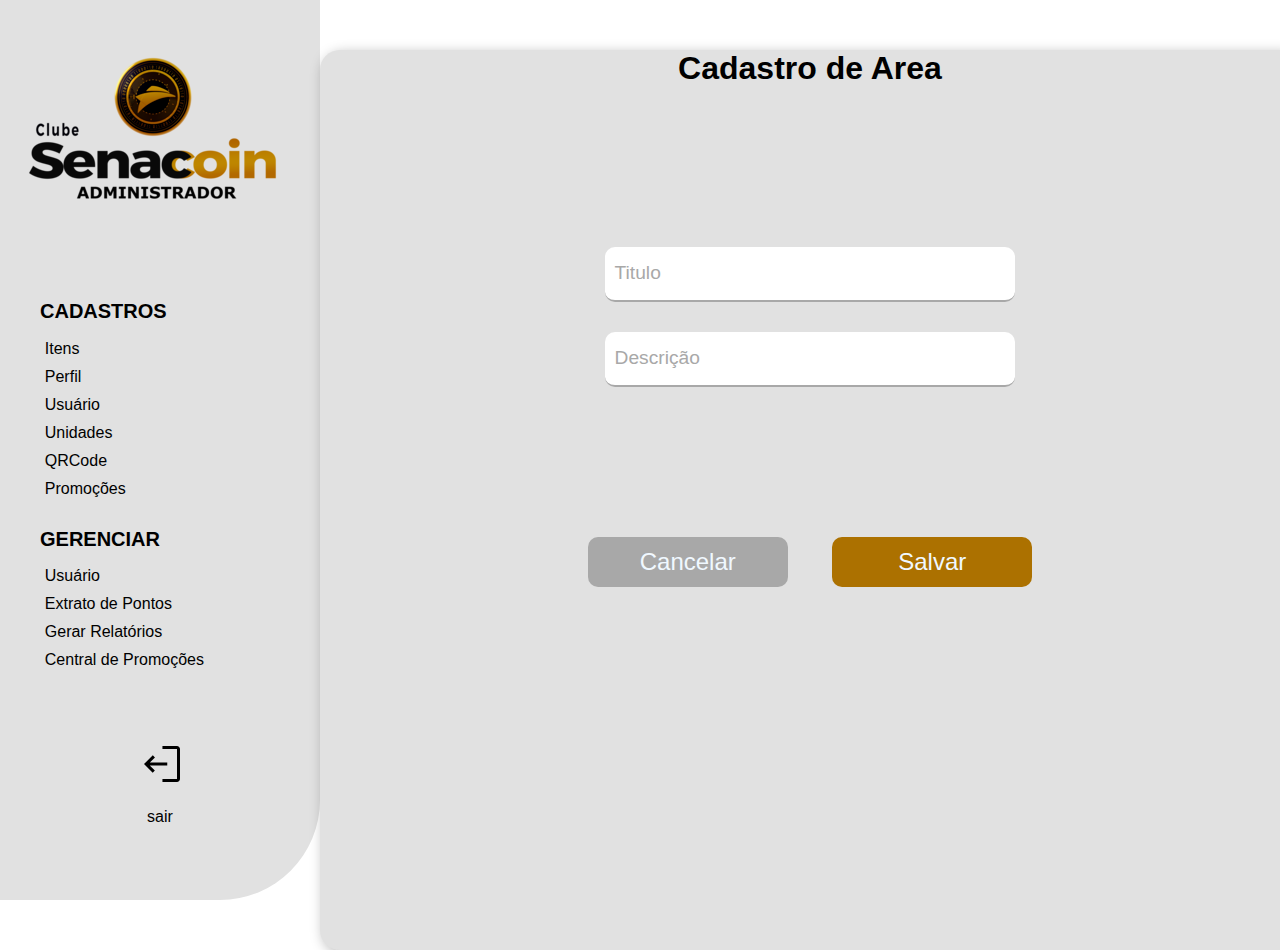
<file: src/cadastro-area.html>
<!DOCTYPE html>
<html lang="pt-br">
<head>
    <meta charset="UTF-8">
    <meta http-equiv="X-UA-Compatible" content="IE=edge">
    <meta name="viewport" content="width=device-width, initial-scale=1.0">
    <title>Template</title>
    <link rel="stylesheet" href="../style/style.css">
</head>
    <body>
        <header>
            <aside>
                <div id="lateral">
                    <div class="conteudoLateral">
                        <a href="#"><img id="logo" src="../img/logos/logo-senacoin-adm.png" alt="HOME"></a>
                        <nav id="menu">
                            <ul class="listaMenu">
                                <h2 class="sessaoMenu">CADASTROS</h2>
                                <li><a href="#">Itens</a></li>
                                <li><a href="#">Perfil</a></li>
                                <li>
                                    <span>Usuário</span>
                                    <ul id="tipos-usuarios">
                                        <li><a href="#">administrador</a></li>
                                        <li><a href="#">Aluno</a></li>
                                    </ul>
                                </li>
                                <li><a href="#">Unidades</a></li>
                                <li>
                                    <span>QRCode</span>
                                    <ul id="opcoes-qrcode">
                                        <li><a href="#">Cadastrar</a></li>
                                        <li><a href="#">Histórico</a></li>
                                    </ul>
                                </li>
                                <li><a href="#">Promoções</a></li>
                                <h2 class="sessaoMenu">GERENCIAR</h2>
                                <li><a href="#">Usuário</a></li>
                                <li><a href="#">Extrato de Pontos</a></li>
                                <li><a href="#">Gerar Relatórios</a></li>
                                <li><a href="#">Central de Promoções</a></li>
                            </ul>
                            <div id="sair">
                                <a href="#">
                                    <img id="icon-sair" src="../img/icons/logout.svg" alt="logout">
                                    <p>sair</p>
                                </a>
                            </div>
                        </nav>
                        <br>
                    </div>
                </div>
            </aside>
        </header>
        <main>
            <section id="conteudo">
                <div class="ttl-pagina">
                    <h1>Cadastro de Area</h1>
                </div>
                <form class="frm-cadastro">
                    <div class="campo">
                        <input class="ipt" id="ipt-titulo" type="text" required>
                        <label for="ipt-titulo">Titulo</label>
                    </div>
                    <div class="campo">
                        <input class="ipt" id="ipt-descricao" type="text" required>
                        <label for="ipt-descricao">Descrição</label>
                    </div>
                </form>
                <div id="btns btns-cancelar-salvar">
                    <input class="btn btn-cancelar" type="button" value="Cancelar" onclick="">
                    <input class="btn btn-salvar" type="button" value="Salvar" onclick="">
                </div>
            </section>
        </main>
    </body>
</html>
</file>
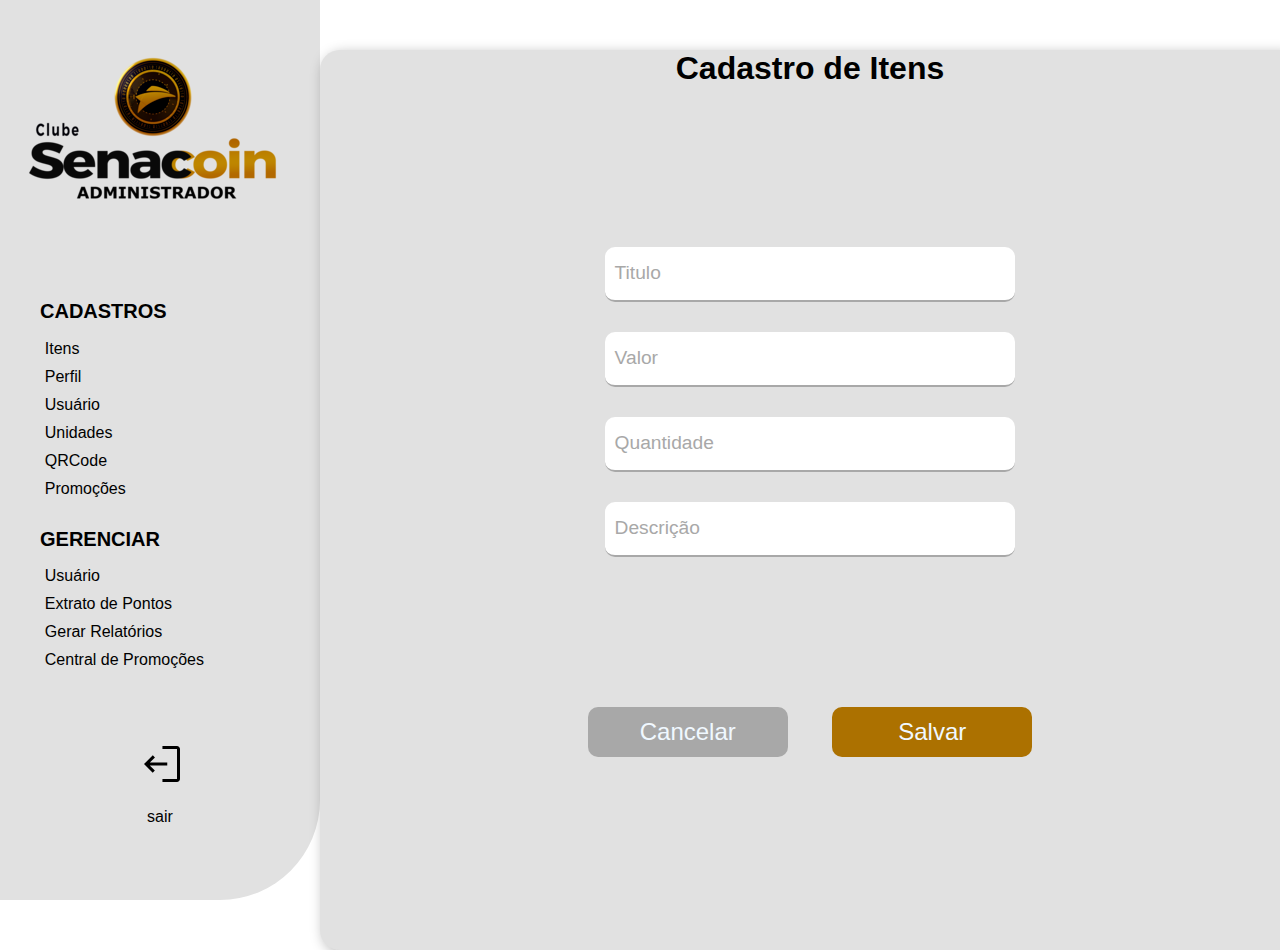
<file: src/cadastro-itens.html>
<!DOCTYPE html>
<html lang="pt-br">
<head>
    <meta charset="UTF-8">
    <meta http-equiv="X-UA-Compatible" content="IE=edge">
    <meta name="viewport" content="width=device-width, initial-scale=1.0">
    <title>Template</title>
    <link rel="stylesheet" href="../style/style.css">
</head>
    <body>
        <header>
            <aside>
                <div id="lateral">
                    <div class="conteudoLateral">
                        <a href="#"><img id="logo" src="../img/logos/logo-senacoin-adm.png" alt="HOME"></a>
                        <nav id="menu">
                            <ul class="listaMenu">
                                <h2 class="sessaoMenu">CADASTROS</h2>
                                <li><a href="#">Itens</a></li>
                                <li><a href="#">Perfil</a></li>
                                <li>
                                    <span>Usuário</span>
                                    <ul id="tipos-usuarios">
                                        <li><a href="#">administrador</a></li>
                                        <li><a href="#">Aluno</a></li>
                                    </ul>
                                </li>
                                <li><a href="#">Unidades</a></li>
                                <li>
                                    <span>QRCode</span>
                                    <ul id="opcoes-qrcode">
                                        <li><a href="#">Cadastrar</a></li>
                                        <li><a href="#">Histórico</a></li>
                                    </ul>
                                </li>
                                <li><a href="#">Promoções</a></li>
                                <h2 class="sessaoMenu">GERENCIAR</h2>
                                <li><a href="#">Usuário</a></li>
                                <li><a href="#">Extrato de Pontos</a></li>
                                <li><a href="#">Gerar Relatórios</a></li>
                                <li><a href="#">Central de Promoções</a></li>
                            </ul>
                            <div id="sair">
                                <a href="#">
                                    <img id="icon-sair" src="../img/icons/logout.svg" alt="logout">
                                    <p>sair</p>
                                </a>
                            </div>
                        </nav>
                        <br>
                    </div>
                </div>
            </aside>
        </header>
        <main>
            <section id="conteudo">
                <div class="ttl-pagina">
                    <h1>Cadastro de Itens</h1>
                </div>
                <form class="frm-cadastro">
                    <div class="campo">
                        <input class="ipt" id="ipt-titulo" type="text" required>
                        <label for="ipt-titulo">Titulo</label>
                    </div>
                    <div class="campo">
                        <input class="ipt" id="ipt-valor" type="number" required>
                        <label for="ipt-valor">Valor</label>
                    </div>
                    <div class="campo">
                        <input class="ipt" id="ipt-qtd" type="number" required>
                        <label for="ipt-qtd">Quantidade</label>
                    </div>
                    <div class="campo">
                        <input class="ipt" id="ipt-descricao" type="text" required>
                        <label for="ipt-descricao">Descrição</label>
                    </div>
                </form>
                <div class="btns btns-cancelar-salvar">
                    <input class="btn btn-cancelar" type="button" value="Cancelar" onclick="">
                    <input class="btn btn-salvar" type="button" value="Salvar" onclick="">
                </div>
            </section>
        </main>
    </body>
</html>
</file>
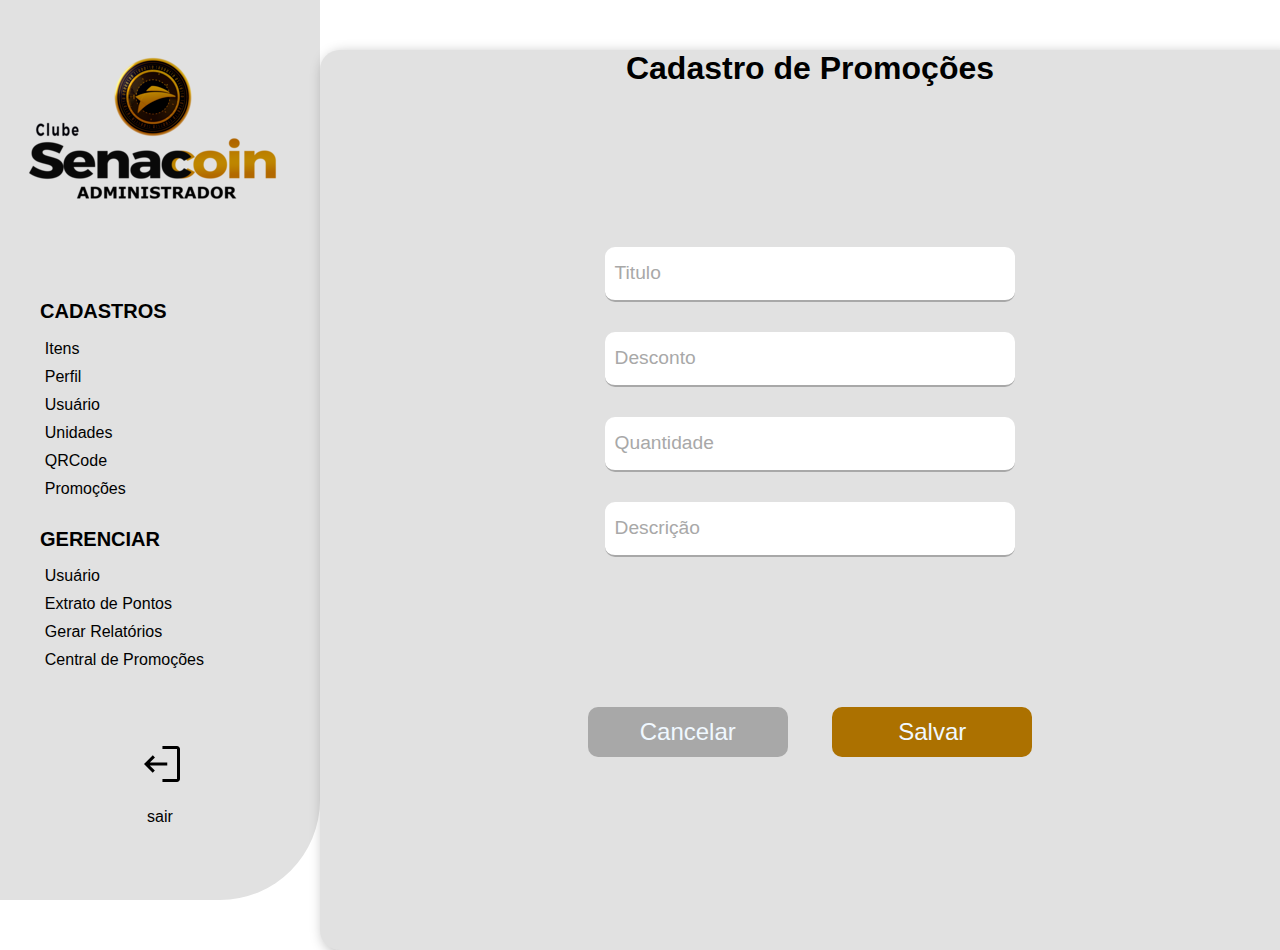
<file: src/cadastro-promocoes.html>
<!DOCTYPE html>
<html lang="pt-br">
<head>
    <meta charset="UTF-8">
    <meta http-equiv="X-UA-Compatible" content="IE=edge">
    <meta name="viewport" content="width=device-width, initial-scale=1.0">
    <title>Template</title>
    <link rel="stylesheet" href="../style/style.css">
</head>
    <body>
        <header>
            <aside>
                <div id="lateral">
                    <div class="conteudoLateral">
                        <a href="#"><img id="logo" src="../img/logos/logo-senacoin-adm.png" alt="HOME"></a>
                        <nav id="menu">
                            <ul class="listaMenu">
                                <h2 class="sessaoMenu">CADASTROS</h2>
                                <li><a href="#">Itens</a></li>
                                <li><a href="#">Perfil</a></li>
                                <li>
                                    <span>Usuário</span>
                                    <ul id="tipos-usuarios">
                                        <li><a href="#">administrador</a></li>
                                        <li><a href="#">Aluno</a></li>
                                    </ul>
                                </li>
                                <li><a href="#">Unidades</a></li>
                                <li>
                                    <span>QRCode</span>
                                    <ul id="opcoes-qrcode">
                                        <li><a href="#">Cadastrar</a></li>
                                        <li><a href="#">Histórico</a></li>
                                    </ul>
                                </li>
                                <li><a href="#">Promoções</a></li>
                                <h2 class="sessaoMenu">GERENCIAR</h2>
                                <li><a href="#">Usuário</a></li>
                                <li><a href="#">Extrato de Pontos</a></li>
                                <li><a href="#">Gerar Relatórios</a></li>
                                <li><a href="#">Central de Promoções</a></li>
                            </ul>
                            <div id="sair">
                                <a href="#">
                                    <img id="icon-sair" src="../img/icons/logout.svg" alt="logout">
                                    <p>sair</p>
                                </a>
                            </div>
                        </nav>
                        <br>
                    </div>
                </div>
            </aside>
        </header>
        <main>
            <section id="conteudo">
                <div class="ttl-pagina">
                    <h1>Cadastro de Promoções</h1>
                </div>
                <form class="frm-cadastro">
                    <div class="campo">
                        <input class="ipt" id="ipt-titulo" type="text" required>
                        <label for="ipt-titulo">Titulo</label>
                    </div>
                    <div class="campo">
                        <input class="ipt" id="ipt-desconto" type="number" required>
                        <label for="ipt-desconto">Desconto</label>
                    </div>
                    <div class="campo">
                        <input class="ipt" id="ipt-qtd" type="number" required>
                        <label for="ipt-qtd">Quantidade</label>
                    </div>
                    <div class="campo">
                        <input class="ipt" id="ipt-descricao" type="text" required>
                        <label for="ipt-descricao">Descrição</label>
                    </div>
                </form>
                <div class="btns btns-cancelar-salvar">
                    <input class="btn btn-cancelar" type="button" value="Cancelar" onclick="">
                    <input class="btn btn-salvar" type="button" value="Salvar" onclick="">
                </div>
            </section>
        </main>
    </body>
</html>
</file>
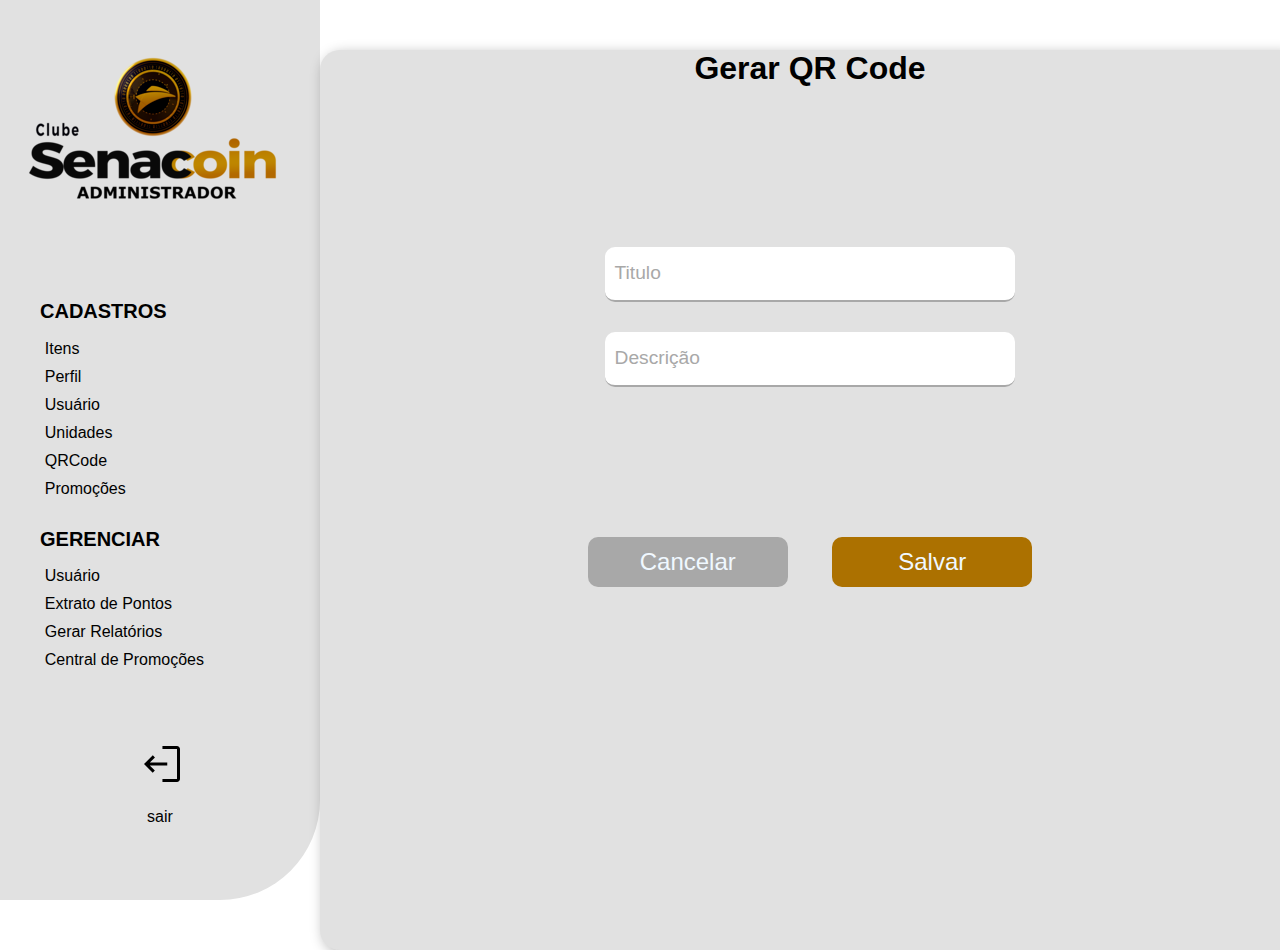
<file: src/gerar-qrcode.html>
<!DOCTYPE html>
<html lang="pt-br">
<head>
    <meta charset="UTF-8">
    <meta http-equiv="X-UA-Compatible" content="IE=edge">
    <meta name="viewport" content="width=device-width, initial-scale=1.0">
    <title>Template</title>
    <link rel="stylesheet" href="../style/style.css">
</head>
    <body>
        <header>
            <aside>
                <div id="lateral">
                    <div class="conteudoLateral">
                        <a href="#"><img id="logo" src="../img/logos/logo-senacoin-adm.png" alt="HOME"></a>
                        <nav id="menu">
                            <ul class="listaMenu">
                                <h2 class="sessaoMenu">CADASTROS</h2>
                                <li><a href="#">Itens</a></li>
                                <li><a href="#">Perfil</a></li>
                                <li>
                                    <span>Usuário</span>
                                    <ul id="tipos-usuarios">
                                        <li><a href="#">administrador</a></li>
                                        <li><a href="#">Aluno</a></li>
                                    </ul>
                                </li>
                                <li><a href="#">Unidades</a></li>
                                <li>
                                    <span>QRCode</span>
                                    <ul id="opcoes-qrcode">
                                        <li><a href="#">Cadastrar</a></li>
                                        <li><a href="#">Histórico</a></li>
                                    </ul>
                                </li>
                                <li><a href="#">Promoções</a></li>
                                <h2 class="sessaoMenu">GERENCIAR</h2>
                                <li><a href="#">Usuário</a></li>
                                <li><a href="#">Extrato de Pontos</a></li>
                                <li><a href="#">Gerar Relatórios</a></li>
                                <li><a href="#">Central de Promoções</a></li>
                            </ul>
                            <div id="sair">
                                <a href="#">
                                    <img id="icon-sair" src="../img/icons/logout.svg" alt="logout">
                                    <p>sair</p>
                                </a>
                            </div>
                        </nav>
                        <br>
                    </div>
                </div>
            </aside>
        </header>
        <main>
            <section id="conteudo">
                <div class="ttl-pagina">
                    <h1>Gerar QR Code</h1>
                </div>
                <form class="frm-cadastro">
                    <div class="campo">
                        <input class="ipt" id="ipt-titulo" type="text" required>
                        <label for="ipt-titulo">Titulo</label>
                    </div>                    
                    <div class="campo">
                        <input class="ipt" id="ipt-descricao" type="text" required>
                        <label for="ipt-descricao">Descrição</label>
                    </div>
                </form>
                <div class="btns btns-cancelar-salvar">
                    <input class="btn btn-cancelar" type="button" value="Cancelar" onclick="">
                    <input class="btn btn-salvar" type="button" value="Salvar" onclick="">
                </div>
            </section>
        </main>
    </body>
</html>
</file>
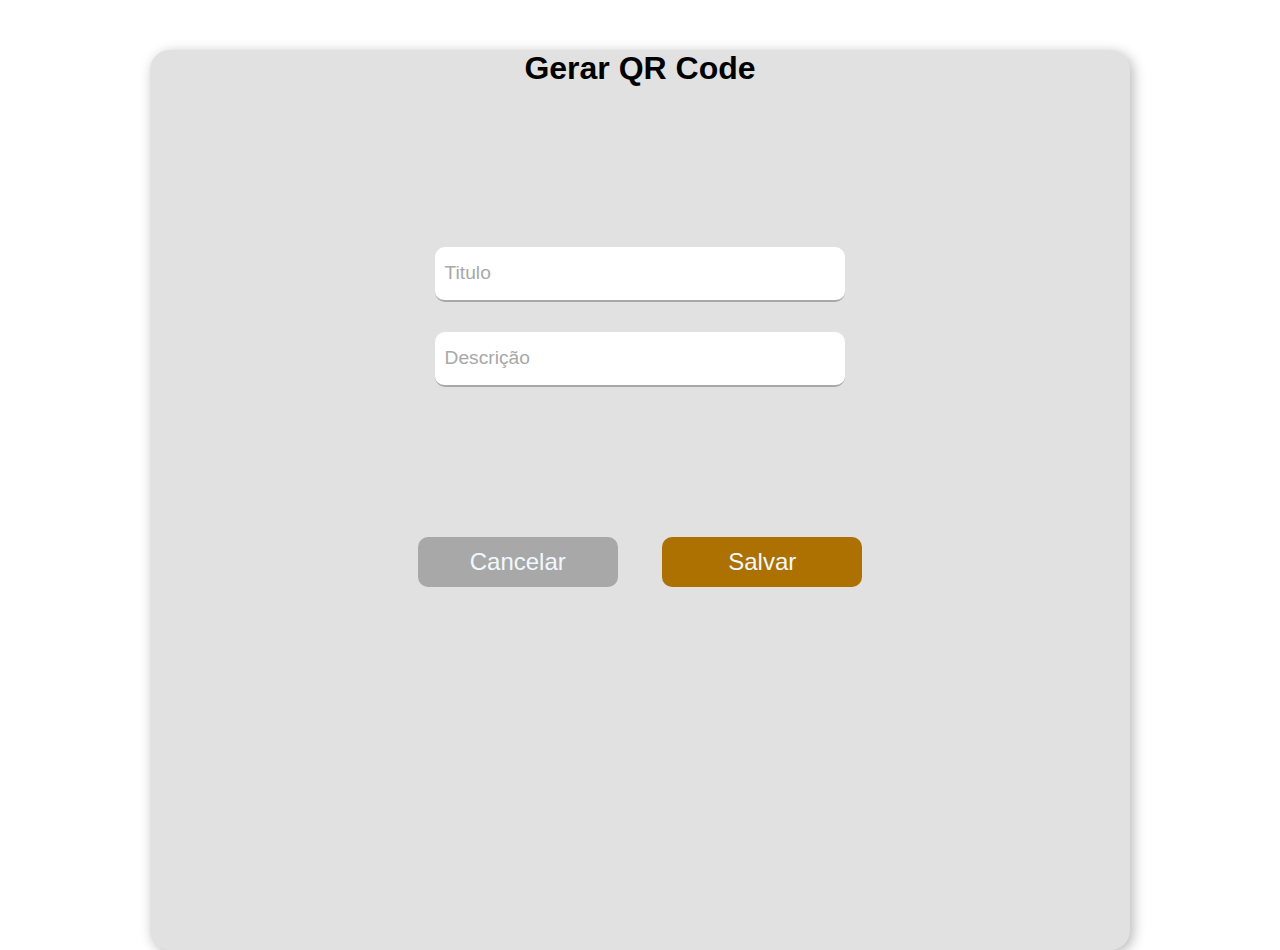
<file: src/login.html>
<!DOCTYPE html>
<html lang="pt-br">
<head>
    <meta charset="UTF-8">
    <meta http-equiv="X-UA-Compatible" content="IE=edge">
    <meta name="viewport" content="width=device-width, initial-scale=1.0">
    <title>Login | Senacoin Administrador</title>
    <link rel="stylesheet" href="/style/style.css">
</head>
<body>
    <main>
        <section id="conteudo">
            <div class="ttl-pagina">
                <h1>Gerar QR Code</h1>
            </div>
            <form class="frm-cadastro">
                <div class="campo">
                    <input class="ipt" id="ipt-titulo" type="text" required>
                    <label for="ipt-titulo">Titulo</label>
                </div>                    
                <div class="campo">
                    <input class="ipt" id="ipt-descricao" type="text" required>
                    <label for="ipt-descricao">Descrição</label>
                </div>
            </form>
            <div class="btns btns-cancelar-salvar">
                <input class="btn btn-cancelar" type="button" value="Cancelar" onclick="">
                <input class="btn btn-salvar" type="button" value="Salvar" onclick="">
            </div>
        </section>
    </main>
</body>
</html>
</file>
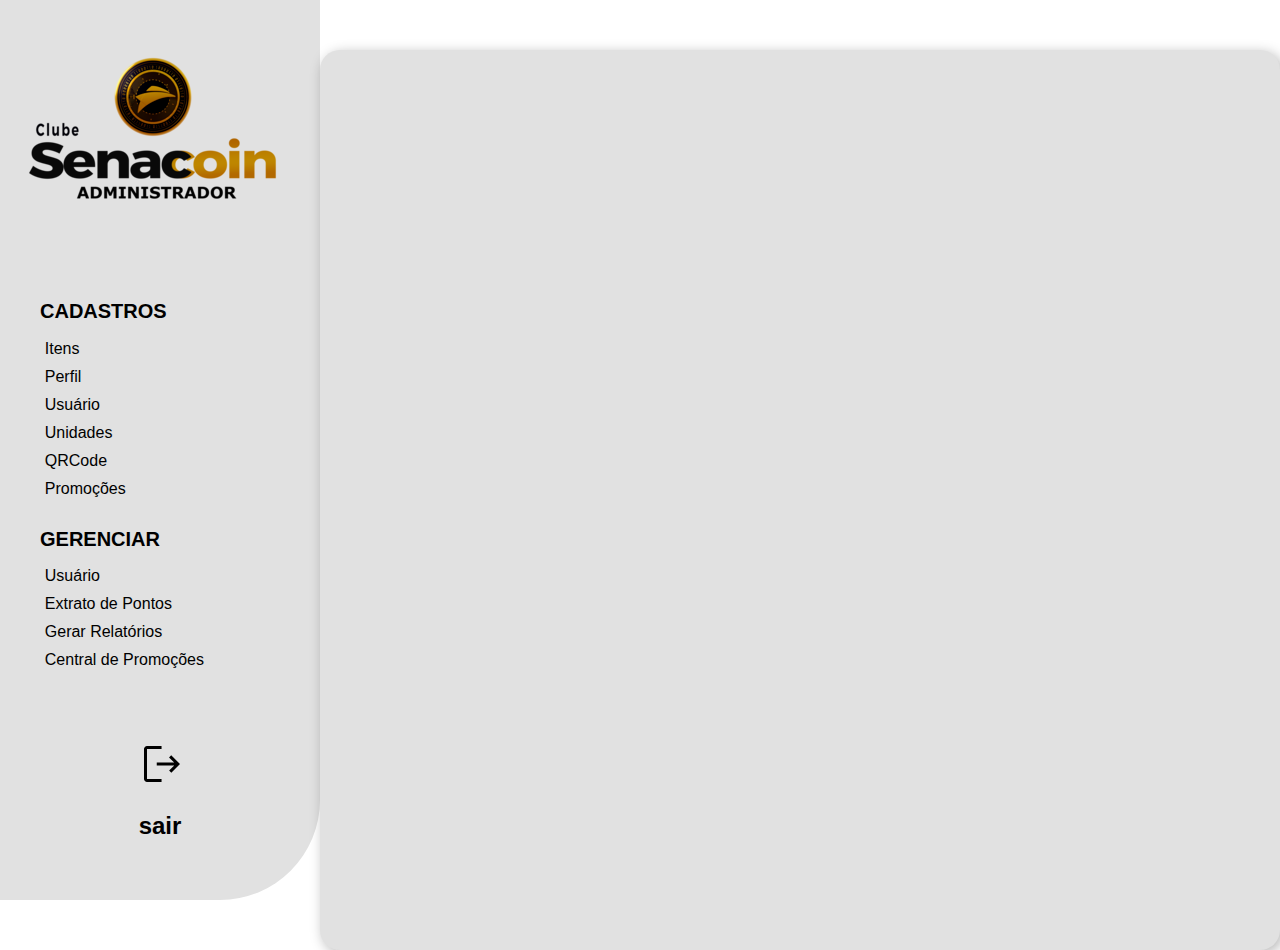
<file: src/template.html>
<!DOCTYPE html>
<html lang="pt-br">
<head>
    <meta charset="UTF-8">
    <meta http-equiv="X-UA-Compatible" content="IE=edge">
    <meta name="viewport" content="width=device-width, initial-scale=1.0">
    <title>Template</title>
    <link rel="stylesheet" href="../style/style.css">
</head>
    <body>
        <header>
            <aside>
                <div id="lateral">
                    <div class="conteudoLateral">
                        <a href="#"><img id="logo" src="../img/logos/logo-senacoin-adm.png" alt="HOME"></a>
                        <nav id="menu">
                            <ul class="listaMenu">
                                <h2 class="sessaoMenu">CADASTROS</h2>
                                <li><a href="#">Itens</a></li>
                                <li><a href="#">Perfil</a></li>
                                <li>
                                    <span>Usuário</span>
                                    <ul id="tipos-usuarios">
                                        <li><a href="#">administrador</a></li>
                                        <li><a href="#">Aluno</a></li>
                                    </ul>
                                </li>
                                <li><a href="#">Unidades</a></li>
                                <li>
                                    <span>QRCode</span>
                                    <ul id="opcoes-qrcode">
                                        <li><a href="#">Cadastrar</a></li>
                                        <li><a href="#">Histórico</a></li>
                                    </ul>
                                </li>
                                <li><a href="#">Promoções</a></li>
                                <h2 class="sessaoMenu">GERENCIAR</h2>
                                <li><a href="#">Usuário</a></li>
                                <li><a href="#">Extrato de Pontos</a></li>
                                <li><a href="#">Gerar Relatórios</a></li>
                                <li><a href="#">Central de Promoções</a></li>
                            </ul>
                            <div id="sair">
                                <a href="#">
                                    <img src="../img/icons/logout_FILL0_wght400_GRAD0_opsz48.svg" alt="">
                                    <h2>sair</h2>
                                </a>
                            </div>
                        </nav>
                        <br>
                    </div>
                </div>
            </aside>
        </header>
        <section id="conteudo">
            
        </section>
    </body>
</html>
</file>
<file: style/style.css>
:root{
    --cor-btn-cancelar: #a8a8a8;
    --cor-btn-cancelar-hover: #a8a8a883;
    --cor-btn-cancelar-active: #a81313;

    --cor-btn-salvar: #ac7100;
    --cor-btn-salvar-hover: #ac70007e;
    --cor-btn-salvar-active: #11AB59;    
}

* {
    box-sizing: border-box;
    transition: all .2s ease;    
}

html, body{
    width: 100%;
    height: 100%;
    padding: 0;
    margin: 0;
    font-family: Verdana, Tahoma, sans-serif;
    background: #fff;
    box-sizing: border-box;
    display: flex;
}

aside{
    top: 0;
    height: 100%;   
    width: 320px;       
}

#lateral{   
    width: 100%;    
    height: 100%;
    margin: 0 auto;
    background: #e1e1e1;
    border-radius: 0px 0px 100px;
}

.conteudoLateral {
    margin-right: 20px;
    margin-left: 20px;
    margin-bottom: 50px;
}

#logo {
    margin: 50px 5px 15px 5px;
}

#menu {
    width: 100%;
    max-width: 800px;
}

#menu .listaMenu {
    display: grid;
    padding-left: 20px;
    padding-right: 20px;
    list-style: none;
}

#menu .listaMenu .sessaoMenu {
    margin-top: 20px;
    font-size: 20px;
}

#menu .listaMenu li {
    margin-bottom: 10px;
}

#menu .listaMenu li a, span {
    text-decoration: none;
    color: black;
    padding: .3rem;
    padding-right: auto;
}

#menu .listaMenu li a:hover, span:hover{
    width: 50%;
    margin: 7px;
    color: white;
    background-color: #ac7100;
    transition: all .3s ease;
    border-radius: 5px 5px 5px 5px;
    list-style: block;
    cursor: pointer;
}

#tipos-usuarios, #opcoes-qrcode{
    list-style: none;
    display: none;
}

span:hover #tipos-usuarios{
    width: 50%;
    margin: 7px;
    color: white;
    background-color: #ac7100;
    transition: all .3s ease;
    border-radius: 5px 5px 5px 5px;
    list-style: block;
    cursor: pointer;
}

#sair {
    padding: 5px;
    width: 55px;
    margin: 20% auto auto auto;    
    text-align: center;
    text-decoration: none;
}

#sair a {
    text-decoration: none;
    color: black;
}

#icon-sair{
    transform: scaleX(-1);
}

#sair:hover {
    color: aliceblue;
    margin: 20% auto auto auto;
    background-color: #ac7100;
    transition: all .3s ease;
    border-radius: 5px 5px 5px 5px;    
}



hr {
    margin-bottom: 70px;
    width: 100%;
}


/* main */


main{       
    width: 100vw;
    height: 100vh;
    text-align: center;
    margin: auto;    
}

#conteudo{
    width: 980px;
    height: 900px;
    border-radius: 20px;
    margin: 50px auto;
    background-color: #e1e1e1;
    box-shadow: 3px 3px 13px rgba(0, 0, 0, 0.288);
}

#ttl-pagina{
    vertical-align: middle;
}

.frm-cadastro{
    width: 900px;
    padding: 30px 4%;
    margin: 100px auto; 
}

.campo{
    position: relative;    
    width: 50%;
    margin: 30px auto auto auto;    
}

.campo label{    
    cursor: text;
    position: absolute;
    bottom: 18px;
    left: 10px;
    color: var(--cor-btn-cancelar);
    font-size: larger;
}

.ipt{
    cursor: text;
    width: 100%;
    padding: 15px;
    border: 0;
    border-radius: 10px;
    border-bottom: 2px solid var(--cor-btn-cancelar);
    outline: 0;
    font-size: 20px;
}

.ipt:focus, .ipt:valid{
    border-bottom: 2px solid var(--cor-btn-salvar);
    box-shadow: 3px 3px 13px rgba(0, 0, 0, 0.288);
}

.ipt:focus ~ label, .ipt:valid ~ label{
    transform: translateY(-43px);
    font-size: 15px;
    color: var(--cor-btn-salvar);    
}

.btns{
    width: 680px;    
    position: relative;
    margin: auto;
    bottom: 0px;    
}

.btn{
    border: none;
    padding: 10px 10px;
    height: 50px;
    width: 200px;
    border-radius: 10px;
    font-size: x-large;
    outline: none;
    cursor: pointer;
    margin: 20px;
    color: aliceblue;
}

.btn-cancelar{
    background-color: var(--cor-btn-cancelar);    
}

.btn-cancelar:hover{
    background-color: var(--cor-btn-cancelar-hover);    
    box-shadow: 3px 3px 13px rgba(0, 0, 0, 0.288);
}

.btn-cancelar:active{
    background-color: var(--cor-btn-cancelar-active);      
}

.btn-salvar{
    background-color: var(--cor-btn-salvar);    
}

.btn-salvar:hover{
    background-color: var(--cor-btn-salvar-hover);    
    box-shadow: 3px 3px 13px rgba(0, 0, 0, 0.288);
}
.btn-salvar:active{
    background-color: var(--cor-btn-salvar-active);    
}
</file>
